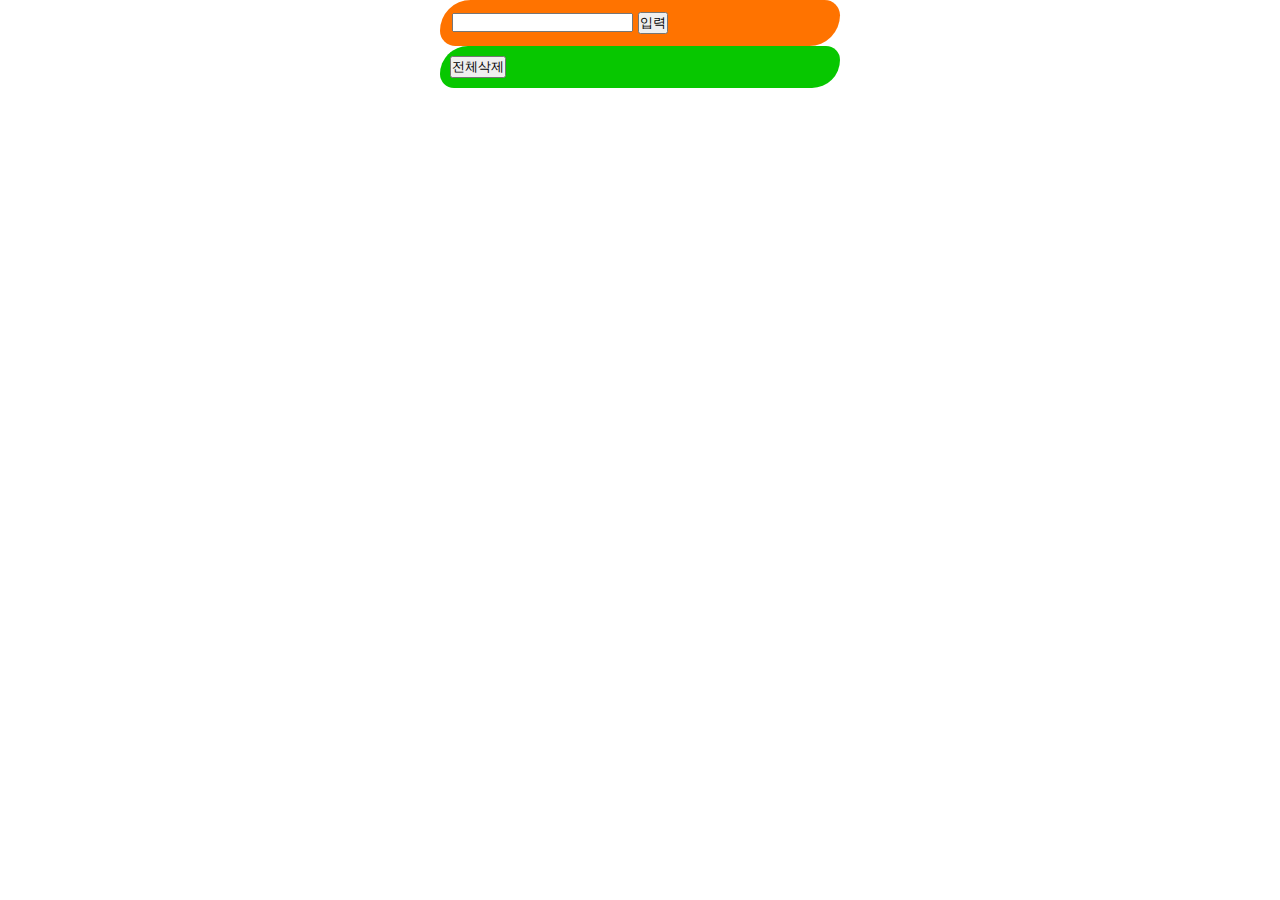
<file: index.html>
<!DOCTYPE html>
<html lang="ko">
<head>
    <meta charset="UTF-8">
    <meta http-equiv="X-UA-Compatible" content="IE=edge">
    <meta name="viewport" content="width=device-width, initial-scale=1.0">
    <title>Document</title>
    <link rel="stylesheet" href="../css/reset.css">
    <link rel="stylesheet" href="https://cdnjs.cloudflare.com/ajax/libs/font-awesome/6.3.0/css/all.min.css" integrity="sha512-SzlrxWUlpfuzQ+pcUCosxcglQRNAq/DZjVsC0lE40xsADsfeQoEypE+enwcOiGjk/bSuGGKHEyjSoQ1zVisanQ==" crossorigin="anonymous" referrerpolicy="no-referrer" />
    <link rel="preconnect" href="https://fonts.googleapis.com">
<link rel="preconnect" href="https://fonts.gstatic.com" crossorigin>
<link href="https://fonts.googleapis.com/css2?family=Black+Han+Sans&display=swap" rel="stylesheet">
    <style>
        body{
            font-family: 'Black Han Sans', sans-serif;
        }
        .btn_modi {
            display: none;
        }

        .inpWrap,
        .listView {
            width: 400px;
            margin: 0 auto;
        }

        .inpWrap {
            background: rgb(255, 115, 0);
            padding: 12px;
            border-radius: 60px 30px;
        }


        .listView {
            background: rgb(7, 199, 0);
            border-radius: 60px 30px;
            padding: 10px;


        }

        .listView ul li {
            background: #ffd104;
            border-radius: 60px 30px;
            display: flex;
            padding: 10px;


        }

        .listView ul li .list {
            display: flex;
            align-items: center;
            margin: 0 auto;
        }

        .listView ul li .icon {
            margin-left: auto;
            background: #ff0000;
            padding: 5px 10px;
            border-radius: 100%;
            font-size: 22px;
            display: flex;
            gap: 10px;

        }
        .listView ul li .icon a{color:white}

        .item.done{background: rgb(130, 4, 165);}
    </style>
</head>

<body>
    <!-- <i class="fa-solid fa-trash-can"></i>
   <i class="fa-sharp fa-solid fa-hammer"></i>
   <i class="fa-solid fa-square-check"></i> -->

    <div class="inpWrap">
        <input type="hidden" class="num">
        <input type="text" class="inp">
        <button class="btn_input">입력</button>
        <button class="btn_modi">수정</button>
    </div>
    <div class="listView">
        <ul></ul>
        <button class="btnAllDel" onclick="listAllDell()">전체삭제</button>
    </div>
    <script>
        let listData = []  
        

        // listData[0].todo

        const inpElem = document.querySelector(".inp");
        const btnIpElem = document.querySelector(".btn_input");
        const numElem = document.querySelector(".num");
        const btnMoElem = document.querySelector(".btn_modi");
        const listElem = document.querySelector(".listView ul");

        // 입력 
        btnIpElem.addEventListener("click",function(){

            let value = {"todo":inpElem.value,"done":false}
            
            if(inpElem.value != ""){
                listData.push(value);
                viewData()
                inpElem.value = ""
            }else{
                alert("오늘의 할일을 입력하세요");
                inpElem.focus()
            }
            
        })

        // 수정 
        btnMoElem.addEventListener("click",function(){
            listData[numElem.value].todo = inpElem.value;
            listData[numElem.value].done = false;
            inpElem.value = ""
            btnIpElem.style.display = "inline-block";
            btnMoElem.style.display = "none";
            viewData()
        })



        function viewData(){
            if(localStorage.length>0){
                let localData = localStorage.getItem("todoData");
                listData = JSON.parse(localData)
            }
            let viewList = "";
            listData.forEach(function(item,index){
                console.log(item.todo)

                if(item.done == true){
                    viewList += `<li class="item done">${item.todo}`
                }else{
                    viewList += `<li class="item">${item.todo}`
                }
                viewList += `<div class="icon">
                            <a href="javascript:void(0)" onclick="itemDel(${index})"><i class="fa-solid fa-trash-can"></i></a>
                            <a href="javascript:void(0)" onclick="modi('${item.todo}',${index})"><i class="fa-sharp fa-solid fa-hammer"></i></a>
                            <a href="javascript:void(0)" onclick="done(${index})"><i class="fa-solid fa-square-check"></i></a>
                            </div></li>`
               
            })

            listElem.innerHTML = viewList;

            // for(let i=0;i<listData.length;i++){
            //     console.log(listData[i].done)
            // }
        }
        viewData();

        function itemDel(index){
            listData.splice(index,1)
            viewData()
        }

        function done(index){
            console.log(index)
            // if( listData[index].done == true ){
            //     listData[index].done = false
            // }else{
            //     listData[index].done = true
            // }

            listData[index].done = !listData[index].done;
            viewData()
        }
        function modi(todo,index){
            console.log(todo+index)
            inpElem.value = todo;
            numElem.value = index;
            btnIpElem.style.display = "none";
            btnMoElem.style.display = "inline-block";
        }

        function listAllDell(){
            listData =[];
            viewData()
        }

    </script>
</body>

</html>
</file>
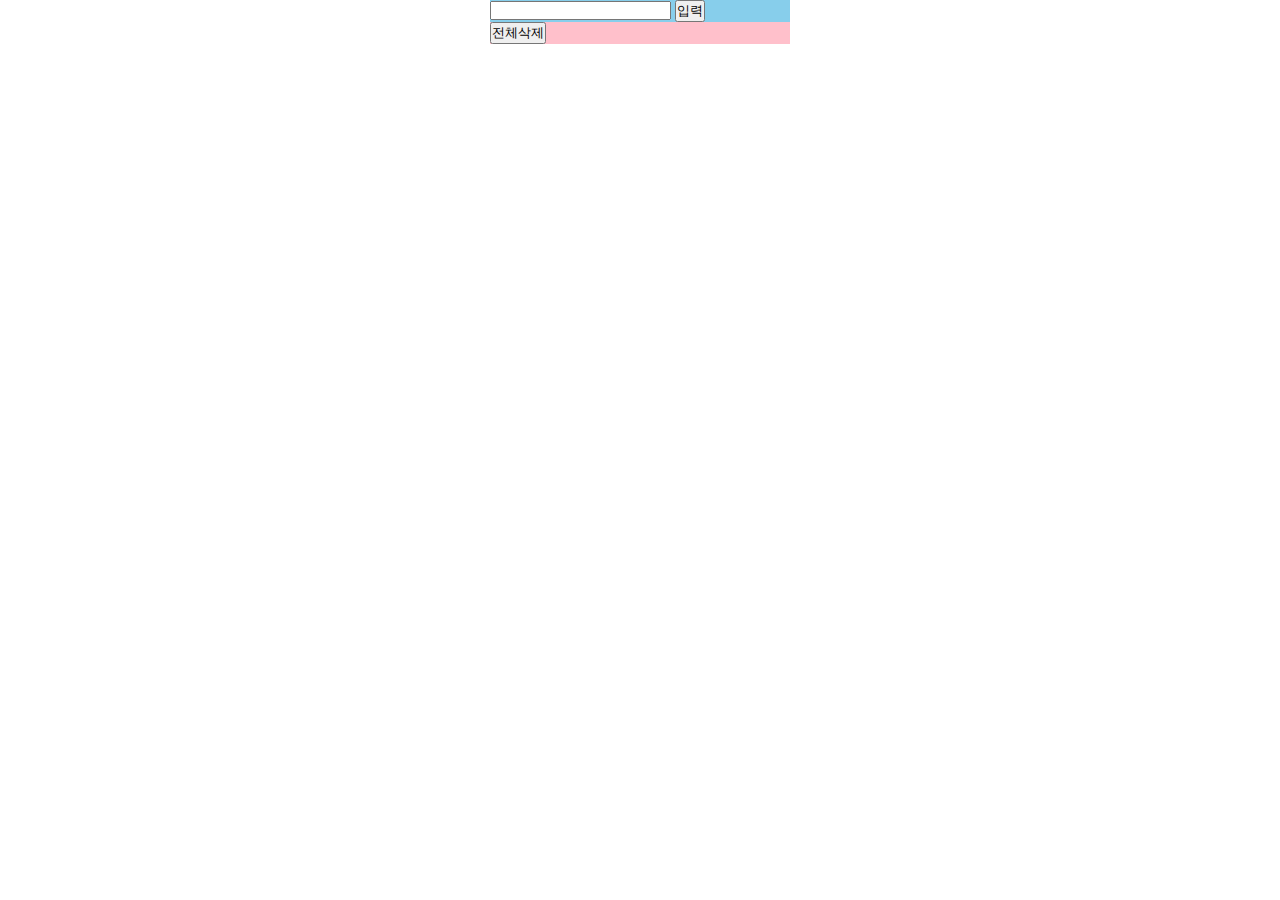
<file: todo04.answer.html>
<!DOCTYPE html>
<html lang="ko">
<head>
    <meta charset="UTF-8">
    <meta http-equiv="X-UA-Compatible" content="IE=edge">
    <meta name="viewport" content="width=device-width, initial-scale=1.0">
    <title>Document</title>
    <link rel="stylesheet" href="../css/reset.css">
    <link rel="stylesheet" href="https://cdnjs.cloudflare.com/ajax/libs/font-awesome/6.3.0/css/all.min.css" integrity="sha512-SzlrxWUlpfuzQ+pcUCosxcglQRNAq/DZjVsC0lE40xsADsfeQoEypE+enwcOiGjk/bSuGGKHEyjSoQ1zVisanQ==" crossorigin="anonymous" referrerpolicy="no-referrer" />
    <style>
        .btn_modi {
            display: none;
        }

        .inpWrap,
        .listView {
            width: 300px;
            margin: 0 auto;
        }

        .inpWrap {
            background: skyblue;
        }

        .listView {
            background: pink;
        }
        .listView ul li{
            display: flex;
            padding: 5px 0;
        }
        .listView ul li .list{display: flex;align-items: center;padding-left: 10px;}
        .listView ul li .icon{
            margin-left: auto;
            background: #000;
            padding: 5px 10px;
            border-radius: 5px;
            font-size: 12px;
            display: flex;
            gap:10px;
        }
        .listView ul li .icon a{color:white}

        .item.done{background: blue;}
    </style>
</head>

<body>
    <!-- <i class="fa-solid fa-trash-can"></i>
   <i class="fa-sharp fa-solid fa-hammer"></i>
   <i class="fa-solid fa-square-check"></i> -->

    <div class="inpWrap">
        <input type="hidden" class="num">
        <input type="text" class="inp">
        <button class="btn_input">입력</button>
        <button class="btn_modi">수정</button>
    </div>
    <div class="listView">
        <ul></ul>
        <button class="btnAllDel" onclick="listAllDell()">전체삭제</button>
    </div>
    <script>
        let listData = []  
        

        // listData[0].todo

        const inpElem = document.querySelector(".inp");
        const btnIpElem = document.querySelector(".btn_input");
        const numElem = document.querySelector(".num");
        const btnMoElem = document.querySelector(".btn_modi");
        const listElem = document.querySelector(".listView ul");

        // 입력 
        btnIpElem.addEventListener("click",function(){

            let value = {"todo":inpElem.value,"done":false}
            
            if(inpElem.value != ""){
                listData.push(value);
                viewData()
                inpElem.value = ""
            }else{
                alert("오늘의 할일을 입력하세요");
                inpElem.focus()
            }
            
        })

        // 수정 
        btnMoElem.addEventListener("click",function(){
            listData[numElem.value].todo = inpElem.value;
            listData[numElem.value].done = false;
            inpElem.value = ""
            btnIpElem.style.display = "inline-block";
            btnMoElem.style.display = "none";
            viewData()
        })



        function viewData(){
            if(localStorage.length>0){
                let localData = localStorage.getItem("todoData");
                listData = JSON.parse(localData)
            }
            let viewList = "";
            listData.forEach(function(item,index){
                console.log(item.todo)

                if(item.done == true){
                    viewList += `<li class="item done">${item.todo}`
                }else{
                    viewList += `<li class="item">${item.todo}`
                }
                viewList += `<div class="icon">
                            <a href="javascript:void(0)" onclick="itemDel(${index})"><i class="fa-solid fa-trash-can"></i></a>
                            <a href="javascript:void(0)" onclick="modi('${item.todo}',${index})"><i class="fa-sharp fa-solid fa-hammer"></i></a>
                            <a href="javascript:void(0)" onclick="done(${index})"><i class="fa-solid fa-square-check"></i></a>
                            </div></li>`
               
            })

            listElem.innerHTML = viewList;

            // for(let i=0;i<listData.length;i++){
            //     console.log(listData[i].done)
            // }
        }
        viewData();

        function itemDel(index){
            listData.splice(index,1)
            viewData()
        }

        function done(index){
            console.log(index)
            // if( listData[index].done == true ){
            //     listData[index].done = false
            // }else{
            //     listData[index].done = true
            // }

            listData[index].done = !listData[index].done;
            viewData()
        }
        function modi(todo,index){
            console.log(todo+index)
            inpElem.value = todo;
            numElem.value = index;
            btnIpElem.style.display = "none";
            btnMoElem.style.display = "inline-block";
        }

        function listAllDell(){
            listData =[];
            viewData()
        }

    </script>
</body>

</html>
</file>
